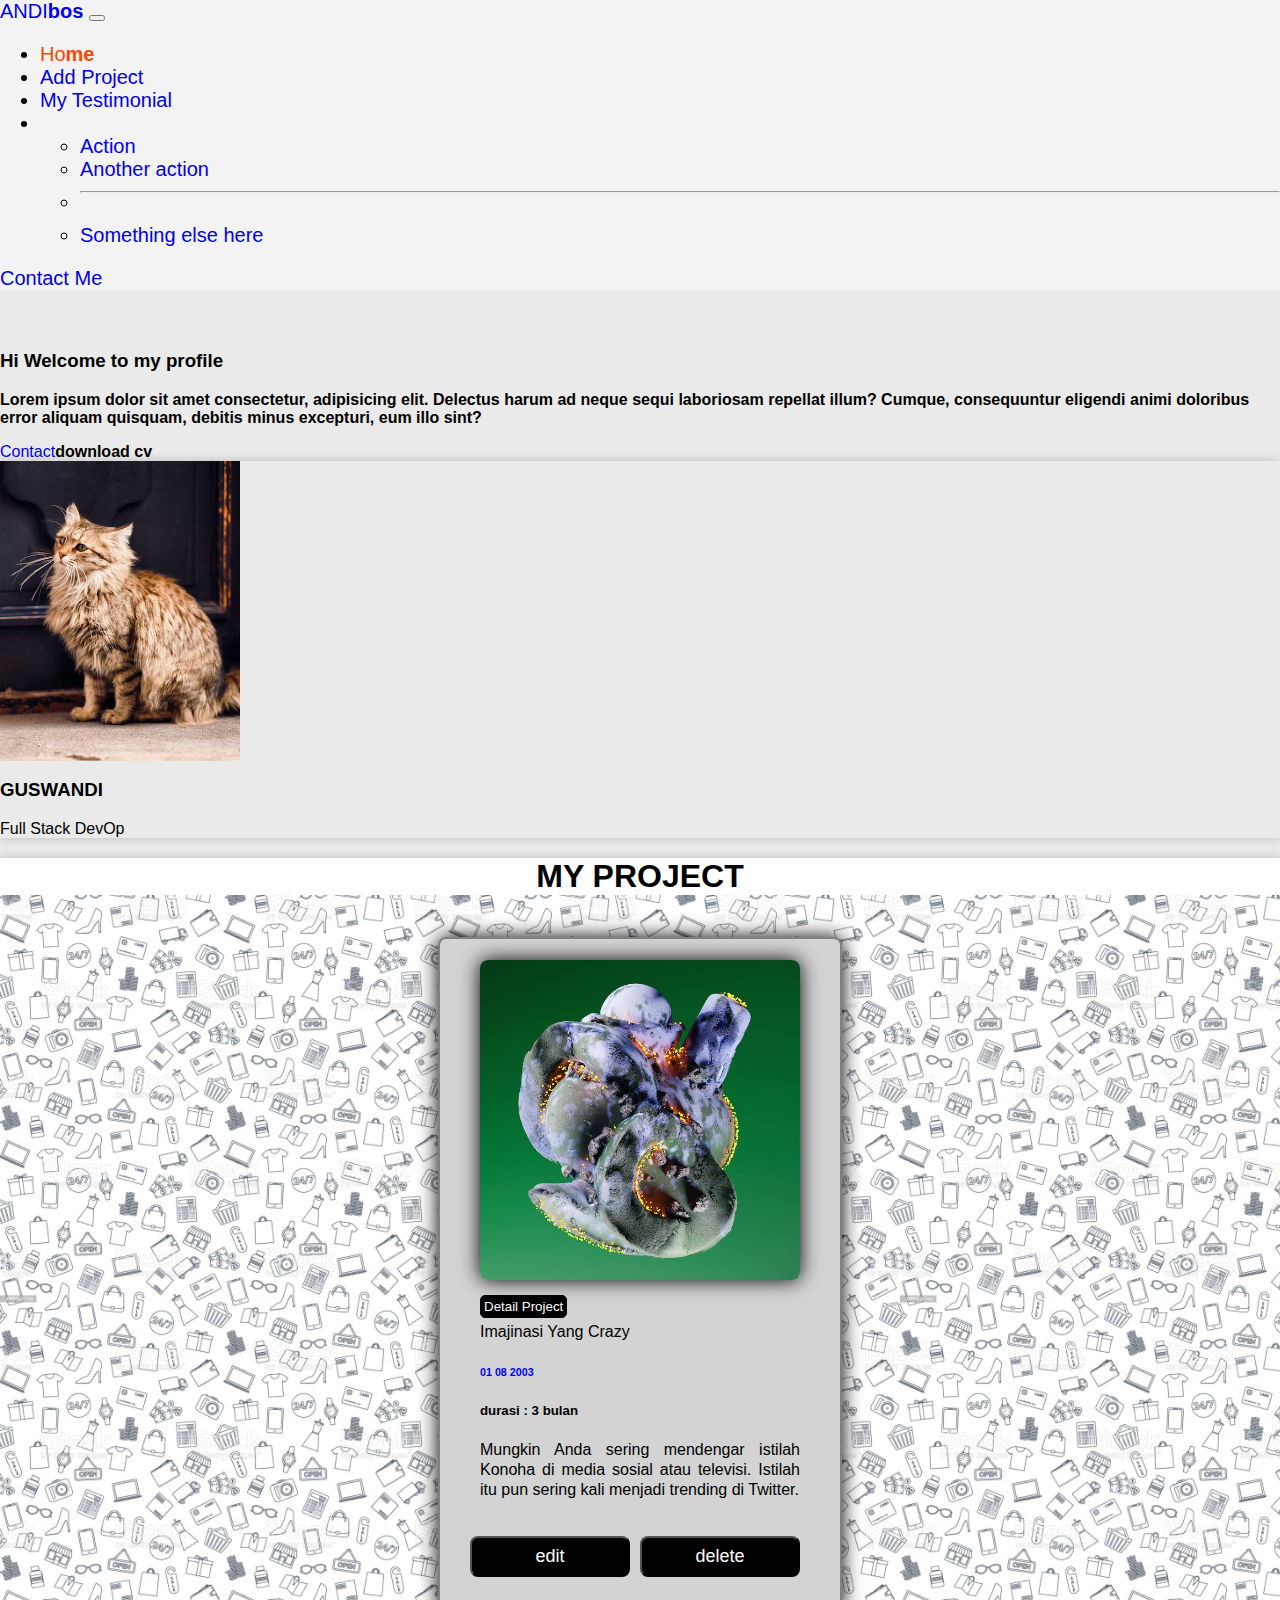
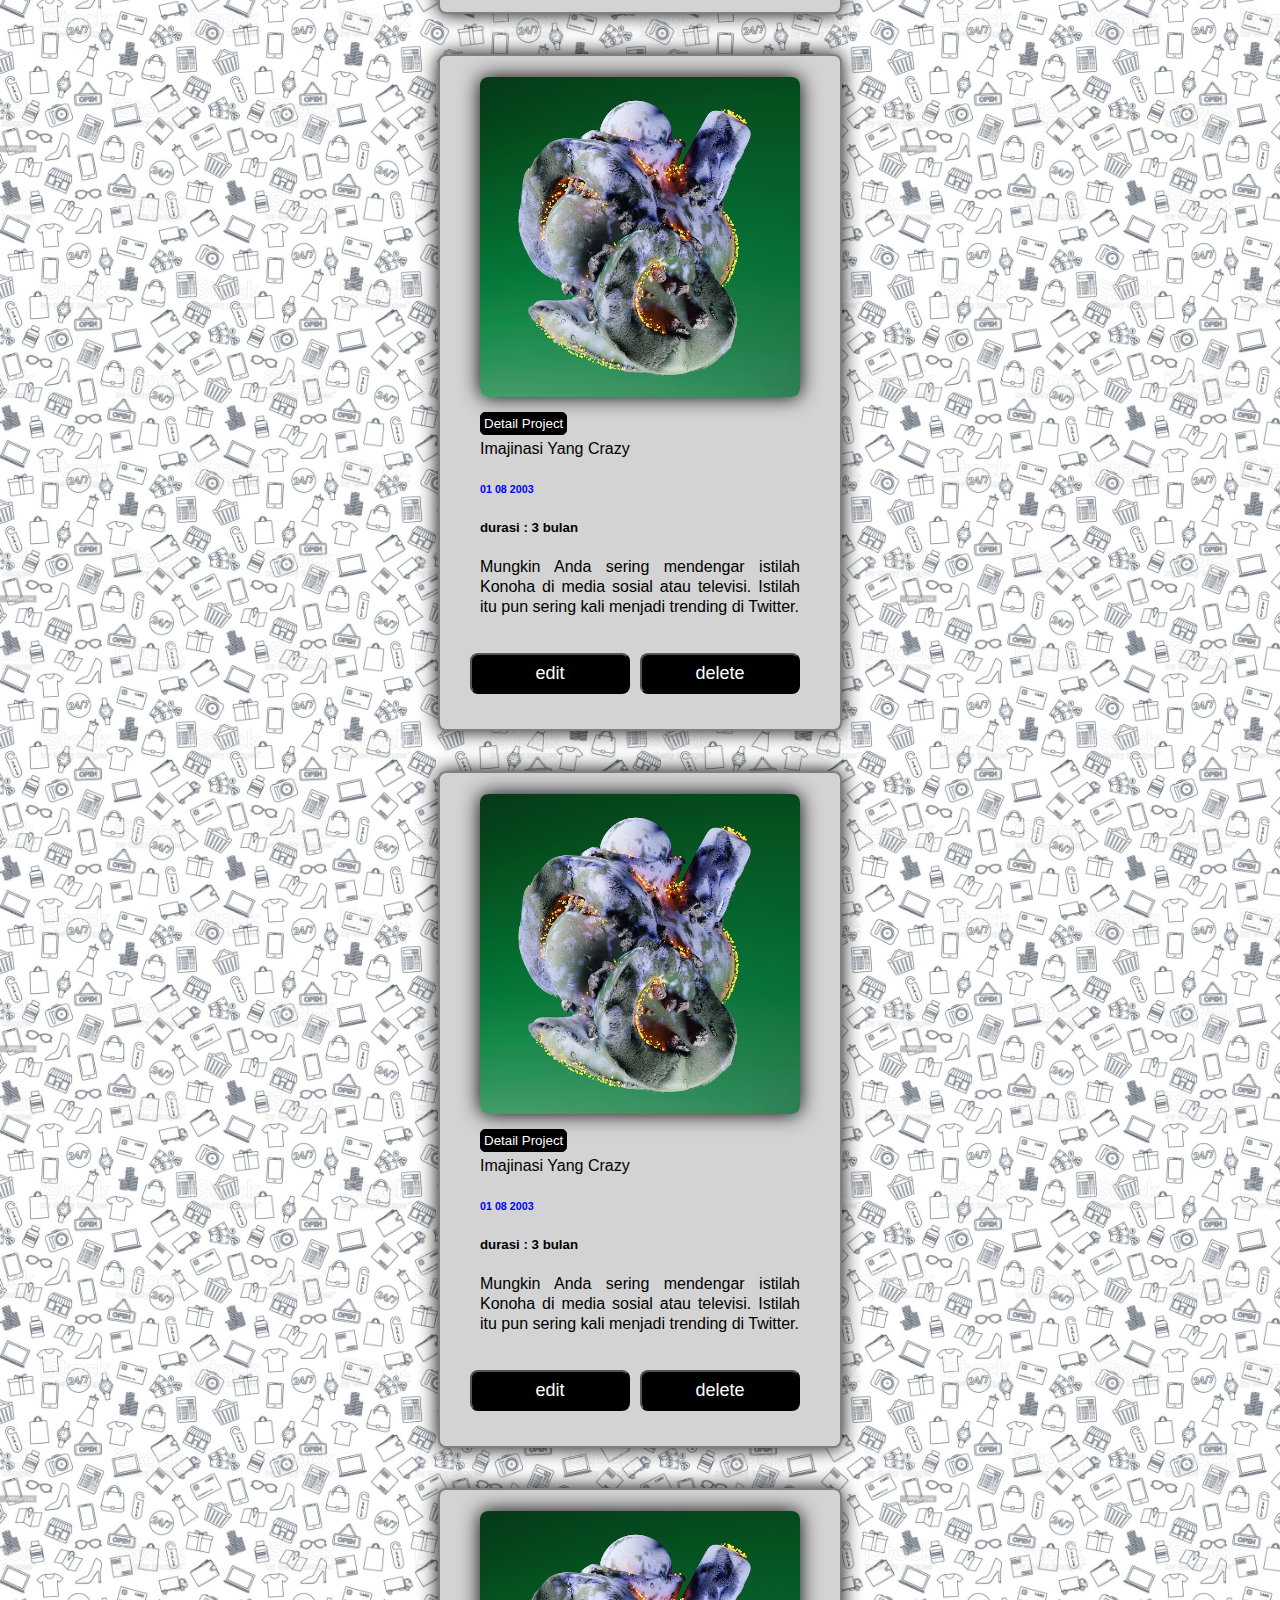
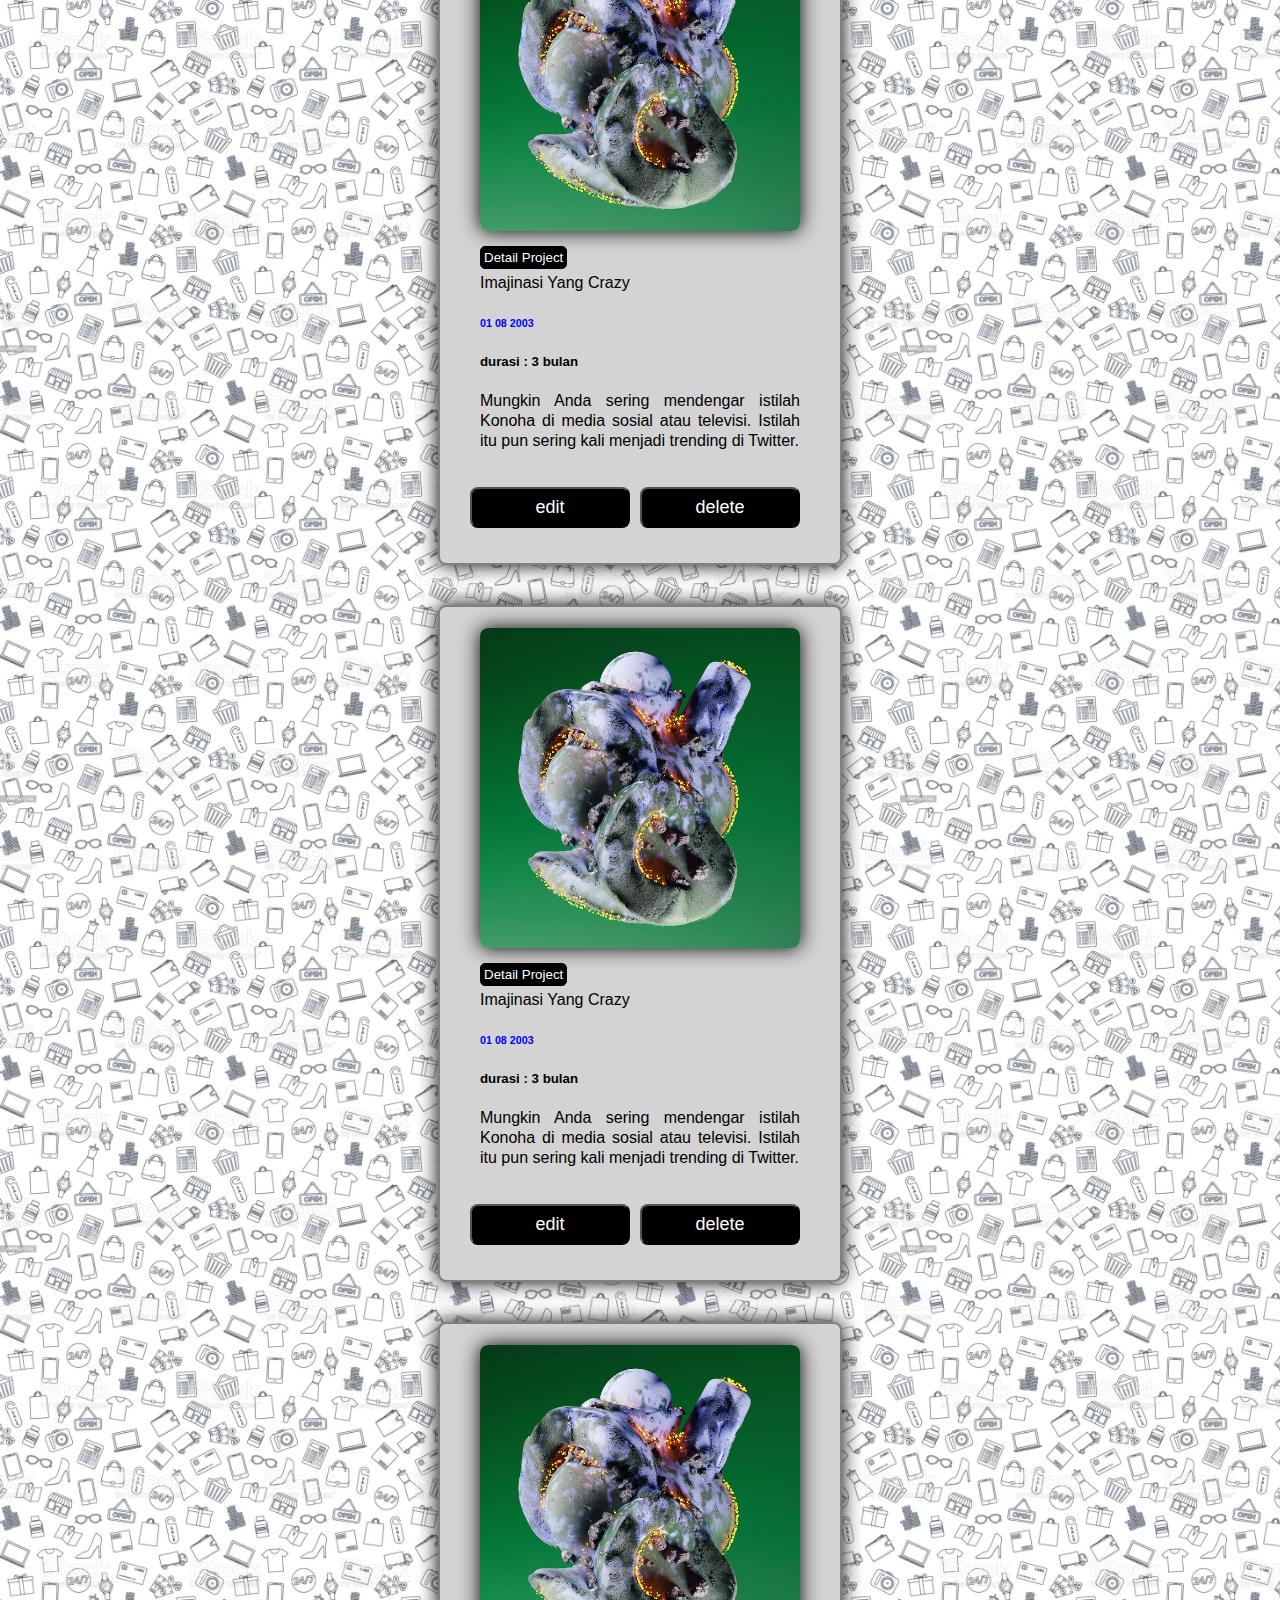
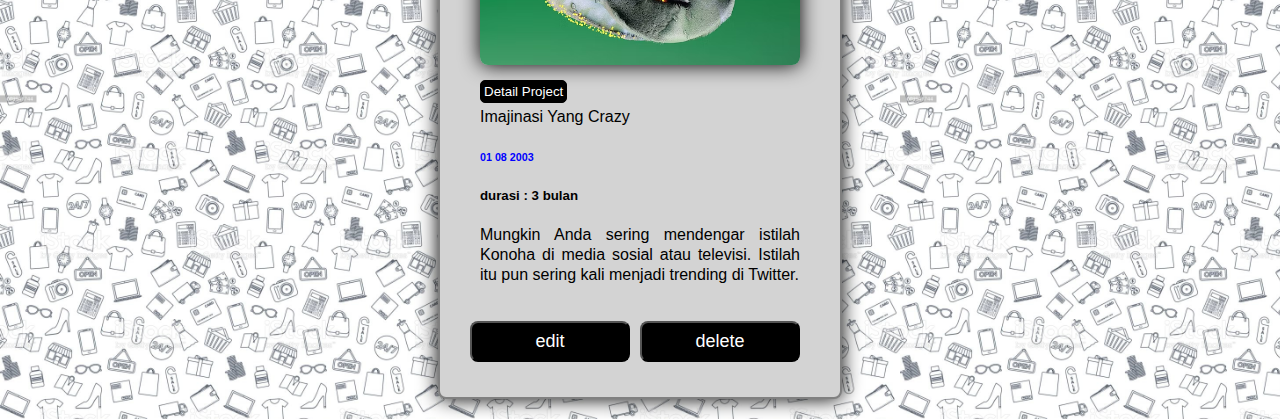
<file: index.html>
<html>
<meta name="viewport" content="width=device-width, initial-scale=1.0" />

<head>
    <title>Personal Web</title>
    <link rel="stylesheet" href="css/style.css" />
    <link rel="stylesheet" href="https://cdnjs.cloudflare.com/ajax/libs/font-awesome/6.4.0/css/all.min.css"
        integrity="sha512-iecdLmaskl7CVkqkXNQ/ZH/XLlvWZOJyj7Yy7tcenmpD1ypASozpmT/E0iPtmFIB46ZmdtAc9eNBvH0H/ZpiBw=="
        crossorigin="anonymous" referrerpolicy="no-referrer" />
    <link href="https://cdn.jsdelivr.net/npm/bootstrap@5.3.0/dist/css/bootstrap.min.css" rel="stylesheet"
        integrity="sha384-9ndCyUaIbzAi2FUVXJi0CjmCapSmO7SnpJef0486qhLnuZ2cdeRhO02iuK6FUUVM" crossorigin="anonymous" />
    <link rel="stylesheet" href="css/project.css">

</head>

<body>

    <!-- navbar with boostrap awal-->
    <nav class="navbar navbar-expand-lg bg-body-tertiary">
        <div class="container-fluid">
            <a class="navbar-brand text-warning" href="#">ANDI<b class="text-bos">bos</b></a>
            <button class="navbar-toggler " type="button" data-bs-toggle="collapse"
                data-bs-target="#navbarSupportedContent" aria-controls="navbarSupportedContent" aria-expanded="false"
                aria-label="Toggle navigation">
                <span class="navbar-toggler-icon"></span>
            </button>
            <div class="collapse navbar-collapse text-center" id="navbarSupportedContent">
                <ul class="navbar-nav me-auto mb-2 mb-lg-0">
                    <li class="nav-item">
                        <a class="nav-link active" aria-current="page" href="index.html">Ho<b
                                class="text-secondary">me</b></a>
                    </li>
                    <li class="nav-item">
                        <a class="nav-link" href="addproject.html">Add Project</a>
                    </li>
                    <li class="nav-item">
                        <a class="nav-link" href="testimonial.html">My Testimonial</a>
                    </li>
                    <li class="nav-item">
                        <ul class="dropdown-menu">
                            <li><a class="dropdown-item" href="#">Action</a></li>
                            <li><a class="dropdown-item" href="#">Another action</a></li>
                            <li>
                                <hr class="dropdown-divider">
                            </li>
                            <li><a class="dropdown-item" href="#">Something else here</a></li>
                        </ul>
                    </li>

                </ul>
                <div class="d-flex collapse justify-content-center">
                    <a href="contact.html" class="btn btn-secondary ">Contact Me</a>
                </div>


            </div>
        </div>
    </nav>
    <!-- navbar with boostrap akhir-->


    <!-- container with bootstrap awal-->
    <section class="profile container-fluid" id="profile">
        <div class="container">
            <div class="row justify-content-between bg-home">
                <div class="col-md-6 p-5 mt-5 text-black ">
                    <h3 class="fw-bold mb-5 text-white"><b>Hi Welcome to my profile</b></h3>
                    <p class="lh-lg text-white"><b> Lorem ipsum dolor sit amet consectetur, adipisicing elit. Delectus
                            harum ad neque sequi
                            laboriosam repellat illum? Cumque, consequuntur eligendi animi doloribus error aliquam
                            quisquam,
                            debitis minus excepturi, eum illo sint?</b>

                    </p>
                    <a href="contact.html" class="btn btn-primary mx-2">Contact</a><b class="text-white mx-5">download
                        cv</b>
                    <a href="#" class="mx-0"><i class="fa-solid fa-arrow-down"></i></a>
                    <div class="icon mt-5 fs-4 mx-2">
                        <a href="https://www.linkedin.com/in/mohammad-fatkhuroji/"><i
                                class="fa-brands fa-linkedin"></i></a>
                        <a href="https://www.instagram.com/oji.id/?hl=id"><i class="fa-brands fa-instagram"></i></a>
                        <a href="https://www.facebook.com/ojilorotelu"><i class="fa-brands fa-facebook"></i></a>
                        <a href="https://twitter.com/eh_oji"><i class="fa-brands fa-twitter"></i></a>
                    </div>
                </div>
                <div class="col-md-5 p-5">
                    <div class="card mx-2 p-2">
                        <img src="assets/images/home.jpg" class="card-img-top rounded" alt="..." />
                        <div class="card-body text-center">
                            <h3>GUSWANDI</h3>
                           <p>Full Stack DevOp</p>

                        </div>
                    </div>
                </div>

    </section>
   <!-- container with bootstrap awal-->

    <!-- list-project -->
    <div class="card mt-5 d-flex list-project warna-project">
        <h1
            style="display: flex;justify-content: center ;margin-top: 20px;color: black;font-weight: bold; background-color: white;">
            MY PROJECT
        </h1>
        <section id="project" class="d-flex mt-5 row ">

            <div id="mockup" class="project-list1 col ">
                <div class="project-list2" id="project-list2" style="background-color: transparent;">
                    <div class="project-items1" id="project-items1">
                        <div class="project-items-container">
                            <div class="project-items-image">
                                <img src="assets/images/card1.jpg" alt="project-list1" />
                                <a href="project-detail.html" target="_blank">
                                    <button>Detail Project</button>
                                </a>


                            </div>
                            <div class="project-items-judul">
                                <h>Imajinasi Yang Crazy</h>
                                <h6 class="project-items-post">01 08 2003</h6>
                                <h5 class="project-items-duration" id="project-items-duration">durasi : 3 bulan</h5>
                            </div>
                            <div class="project-list-paraf">
                                <p>Mungkin Anda sering mendengar istilah Konoha di media sosial atau televisi. Istilah
                                    itu pun sering kali menjadi trending di Twitter. </p>
                            </div>
                            <div class="project-list-icon" id="project-list-icon">
                                <i class="fa-brands fa-node-js"></i>
                                <i class="fa-brands fa-android"></i>
                                <i class="fa-brands fa-java"></i>
                                <i class="fa-brands fa-react"></i>
                            </div>

                            <div class="button-project" id="button-project">
                                <button class="button-project-edit">
                                    <a href="#">edit</a>
                                </button>
                                <button class="button-project-delete">
                                    <a href="#">delete</a>
                                </button>
                            </div>
                        </div>
                    </div>
                </div>
            </div>
            <div id="mockup" class="project-list1 col">
                <div class="project-list2" id="project-list2" style="background-color: transparent;">
                    <div class="project-items1" id="project-items1">
                        <div class="project-items-container">
                            <div class="project-items-image">
                                <img src="assets/images/card1.jpg" alt="project-list1" />
                                <a href="project-detail.html" target="_blank">
                                    <button>Detail Project</button>
                                </a>


                            </div>
                            <div class="project-items-judul">
                                <h>Imajinasi Yang Crazy</h>
                                <h6 class="project-items-post">01 08 2003</h6>
                                <h5 class="project-items-duration" id="project-items-duration">durasi : 3 bulan</h5>
                            </div>
                            <div class="project-list-paraf">
                                <p>Mungkin Anda sering mendengar istilah Konoha di media sosial atau televisi. Istilah
                                    itu pun sering kali menjadi trending di Twitter. </p>
                            </div>
                            <div class="project-list-icon" id="project-list-icon">
                                <i class="fa-brands fa-node-js"></i>
                                <i class="fa-brands fa-android"></i>
                                <i class="fa-brands fa-java"></i>
                                <i class="fa-brands fa-react"></i>
                            </div>

                            <div class="button-project" id="button-project">
                                <button class="button-project-edit">
                                    <a href="#">edit</a>
                                </button>
                                <button class="button-project-delete">
                                    <a href="#">delete</a>
                                </button>
                            </div>
                        </div>
                    </div>
                </div>
            </div>
            <div id="mockup" class="project-list1 col">
                <div class="project-list2" id="project-list2" style="background-color: transparent;">
                    <div class="project-items1" id="project-items1">
                        <div class="project-items-container">
                            <div class="project-items-image">
                                <img src="assets/images/card1.jpg" alt="project-list1" />
                                <a href="project-detail.html" target="_blank">
                                    <button>Detail Project</button>
                                </a>


                            </div>
                            <div class="project-items-judul">
                                <h>Imajinasi Yang Crazy</h>
                                <h6 class="project-items-post">01 08 2003</h6>
                                <h5 class="project-items-duration" id="project-items-duration">durasi : 3 bulan</h5>
                            </div>
                            <div class="project-list-paraf">
                                <p>Mungkin Anda sering mendengar istilah Konoha di media sosial atau televisi. Istilah
                                    itu pun sering kali menjadi trending di Twitter. </p>
                            </div>
                            <div class="project-list-icon" id="project-list-icon">
                                <i class="fa-brands fa-node-js"></i>
                                <i class="fa-brands fa-android"></i>
                                <i class="fa-brands fa-java"></i>
                                <i class="fa-brands fa-react"></i>
                            </div>

                            <div class="button-project" id="button-project">
                                <button class="button-project-edit">
                                    <a href="#">edit</a>
                                </button>
                                <button class="button-project-delete">
                                    <a href="#">delete</a>
                                </button>
                            </div>
                        </div>
                    </div>
                </div>
            </div>
            <div id="mockup" class="project-list1 col">
                <div class="project-list2" id="project-list2" style="background-color: transparent;">
                    <div class="project-items1" id="project-items1">
                        <div class="project-items-container">
                            <div class="project-items-image">
                                <img src="assets/images/card1.jpg" alt="project-list1" />
                                <a href="project-detail.html" target="_blank">
                                    <button>Detail Project</button>
                                </a>


                            </div>
                            <div class="project-items-judul">
                                <h>Imajinasi Yang Crazy</h>
                                <h6 class="project-items-post">01 08 2003</h6>
                                <h5 class="project-items-duration" id="project-items-duration">durasi : 3 bulan</h5>
                            </div>
                            <div class="project-list-paraf">
                                <p>Mungkin Anda sering mendengar istilah Konoha di media sosial atau televisi. Istilah
                                    itu pun sering kali menjadi trending di Twitter. </p>
                            </div>
                            <div class="project-list-icon" id="project-list-icon">
                                <i class="fa-brands fa-node-js"></i>
                                <i class="fa-brands fa-android"></i>
                                <i class="fa-brands fa-java"></i>
                                <i class="fa-brands fa-react"></i>
                            </div>

                            <div class="button-project" id="button-project">
                                <button class="button-project-edit">
                                    <a href="#">edit</a>
                                </button>
                                <button class="button-project-delete">
                                    <a href="#">delete</a>
                                </button>
                            </div>
                        </div>
                    </div>
                </div>
            </div>
            <div id="mockup" class="project-list1 col">
                <div class="project-list2" id="project-list2" style="background-color: transparent;">
                    <div class="project-items1" id="project-items1">
                        <div class="project-items-container">
                            <div class="project-items-image">
                                <img src="assets/images/card1.jpg" alt="project-list1" />
                                <a href="project-detail.html" target="_blank">
                                    <button>Detail Project</button>
                                </a>


                            </div>
                            <div class="project-items-judul">
                                <h>Imajinasi Yang Crazy</h>
                                <h6 class="project-items-post">01 08 2003</h6>
                                <h5 class="project-items-duration" id="project-items-duration">durasi : 3 bulan</h5>
                            </div>
                            <div class="project-list-paraf">
                                <p>Mungkin Anda sering mendengar istilah Konoha di media sosial atau televisi. Istilah
                                    itu pun sering kali menjadi trending di Twitter. </p>
                            </div>
                            <div class="project-list-icon" id="project-list-icon">
                                <i class="fa-brands fa-node-js"></i>
                                <i class="fa-brands fa-android"></i>
                                <i class="fa-brands fa-java"></i>
                                <i class="fa-brands fa-react"></i>
                            </div>

                            <div class="button-project" id="button-project">
                                <button class="button-project-edit">
                                    <a href="#">edit</a>
                                </button>
                                <button class="button-project-delete">
                                    <a href="#">delete</a>
                                </button>
                            </div>
                        </div>
                    </div>
                </div>
            </div>
            <div id="mockup" class="project-list1 col">
                <div class="project-list2" id="project-list2" style="background-color: transparent;">
                    <div class="project-items1" id="project-items1">
                        <div class="project-items-container">
                            <div class="project-items-image">
                                <img src="assets/images/card1.jpg" alt="project-list1" />
                                <a href="project-detail.html" target="_blank">
                                    <button>Detail Project</button>
                                </a>


                            </div>
                            <div class="project-items-judul">
                                <h>Imajinasi Yang Crazy</h>
                                <h6 class="project-items-post">01 08 2003</h6>
                                <h5 class="project-items-duration" id="project-items-duration">durasi : 3 bulan</h5>
                            </div>
                            <div class="project-list-paraf">
                                <p>Mungkin Anda sering mendengar istilah Konoha di media sosial atau televisi. Istilah
                                    itu pun sering kali menjadi trending di Twitter. </p>
                            </div>
                            <div class="project-list-icon" id="project-list-icon">
                                <i class="fa-brands fa-node-js"></i>
                                <i class="fa-brands fa-android"></i>
                                <i class="fa-brands fa-java"></i>
                                <i class="fa-brands fa-react"></i>
                            </div>

                            <div class="button-project" id="button-project">
                                <button class="button-project-edit">
                                    <a href="#">edit</a>
                                </button>
                                <button class="button-project-delete">
                                    <a href="#">delete</a>
                                </button>
                            </div>
                        </div>
                    </div>
                </div>
            </div>


        </section>
    </div>

    <script src="js/index.js"></script>
    <script src="https://cdn.jsdelivr.net/npm/bootstrap@5.3.0/dist/js/bootstrap.bundle.min.js"
        integrity="sha384-geWF76RCwLtnZ8qwWowPQNguL3RmwHVBC9FhGdlKrxdiJJigb/j/68SIy3Te4Bkz"
        crossorigin="anonymous"></script>
    <script src="js/project.js"></script>
</body>

</html>
</file>
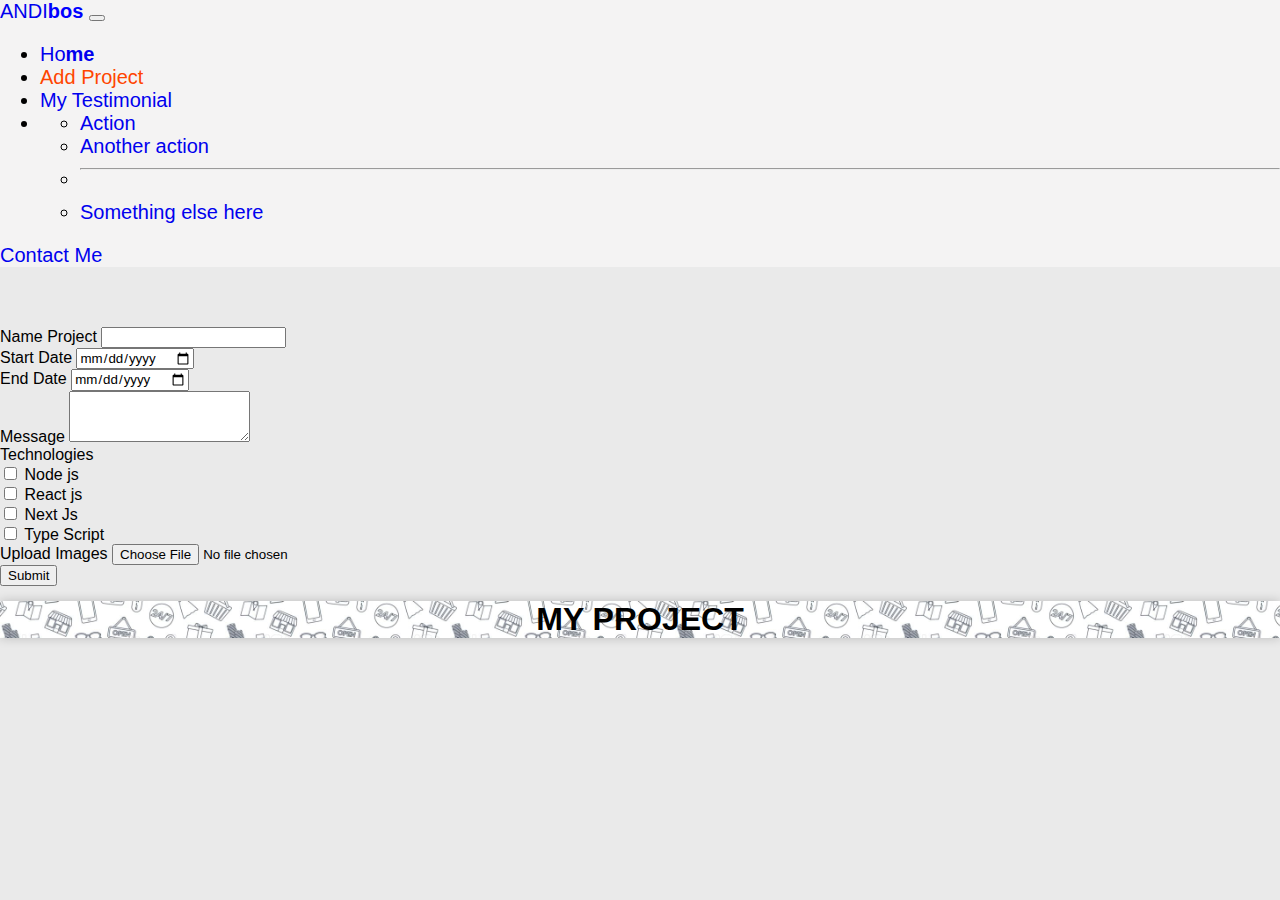
<file: addproject.html>
<!DOCTYPE html>
<html lang="en">

<head>
    <meta charset="UTF-8">
    <meta name="viewport" content="width=device-width, initial-scale=1.0">
    <title>Project</title>
    <link rel="stylesheet" href="https://cdnjs.cloudflare.com/ajax/libs/font-awesome/6.4.0/css/all.min.css"
        integrity="sha512-iecdLmaskl7CVkqkXNQ/ZH/XLlvWZOJyj7Yy7tcenmpD1ypASozpmT/E0iPtmFIB46ZmdtAc9eNBvH0H/ZpiBw=="
        crossorigin="anonymous" referrerpolicy="no-referrer" />
    <link href="https://cdn.jsdelivr.net/npm/bootstrap@5.3.0/dist/css/bootstrap.min.css" rel="stylesheet"
        integrity="sha384-9ndCyUaIbzAi2FUVXJi0CjmCapSmO7SnpJef0486qhLnuZ2cdeRhO02iuK6FUUVM" crossorigin="anonymous" />
    <link rel="stylesheet" href="css/style.css">
    <link rel="stylesheet" href="css/project.css">
</head>

<body>
    <!-- navbar with boostrap awal-->
    <nav class="navbar navbar-expand-lg bg-body-tertiary">
        <div class="container-fluid">
            <a class="navbar-brand text-warning" href="#">ANDI<b class="text-bos">bos</b></a>
            <button class="navbar-toggler " type="button" data-bs-toggle="collapse"
                data-bs-target="#navbarSupportedContent" aria-controls="navbarSupportedContent" aria-expanded="false"
                aria-label="Toggle navigation">
                <span class="navbar-toggler-icon"></span>
            </button>
            <div class="collapse navbar-collapse text-center" id="navbarSupportedContent">
                <ul class="navbar-nav me-auto mb-2 mb-lg-0">
                    <li class="nav-item">
                        <a class="nav-link " aria-current="page" href="index.html">Ho<b
                                class="text-secondary">me</b></a>
                    </li>
                    <li class="nav-item">
                        <a class="nav-link active" href="addproject.html">Add Project</a>
                    </li>
                    <li class="nav-item">
                        <a class="nav-link" href="testimonial.html">My Testimonial</a>
                    </li>
                    <li class="nav-item">
                        <ul class="dropdown-menu">
                            <li><a class="dropdown-item" href="#">Action</a></li>
                            <li><a class="dropdown-item" href="#">Another action</a></li>
                            <li>
                                <hr class="dropdown-divider">
                            </li>
                            <li><a class="dropdown-item" href="#">Something else here</a></li>
                        </ul>
                    </li>

                </ul>
                <div class="d-flex collapse justify-content-center">
                    <a href="contact.html" class="btn btn-secondary ">Contact Me</a>
                </div>


            </div>
        </div>
    </nav>
    <!-- navbar with boostrap akhir-->

    <!-- awal-form-project-with-bootstrap -->
    <div class="container ">
        <div class=" row">
            <div class=" row my-5 mx-2  p-3 d-flex justify-content-center">
                <form onsubmit="addProject(event)" class="mb-4 form-project">
                    <div class="mb-5">
                        <label for="input-project-title" class="form-label">Name Project</label>
                        <input type="text" class="form-control" id="input-project-title" aria-describedby="emailHelp">
                    </div>
                    <div>
                        <div class="row">
                            <div class="col">
                                <div class="mb-5">
                                    <label for="input-startdate" class="form-label">Start Date</label>
                                    <input type="date" class="form-control" id="input-startdate">
                                </div>
                            </div>
                            <div class="col">
                                <div class="mb-5">
                                    <label for="input-enddate" class="form-label">End Date</label>
                                    <input type="date" class="form-control" id="input-enddate">
                                </div>
                            </div>
                        </div>
                    </div>
                    <div class="mb-5">
                        <label for="deskripsi" class="form-label">Message</label>
                        <textarea class="form-control" id="input-description" rows="3"></textarea>
                    </div>
                    <div class="mb-5">
                        <div class="row">
                            <label class="judul-cekbox mb-3" for="cekbox">Technologies</label>
                            <div class="col">
                                
                                <div class="form-check mb-3">
                                    <input class="form-check-input" type="checkbox" value="" id="nodejs">
                                    <label class="form-check-label" for="nodejs">
                                        Node js
                                    </label>
                                </div>
                                <div class="form-check">
                                    <input class="form-check-input" type="checkbox" value="" id="reactjs">
                                    <label class="form-check-label" for="reactjs">
                                        React js
                                    </label>
                                </div>
                            </div>
                            <div class="col">
                                <div class="form-check mb-3">
                                    <input class="form-check-input" type="checkbox" value="" id="nextjs">
                                    <label class="form-check-label" for="nextjs">
                                        Next Js
                                    </label>
                                </div>
                                <div class="form-check">
                                    <input class="form-check-input" type="checkbox" value="" id="typescript">
                                    <label class="form-check-label" for="typescript">
                                        Type Script
                                    </label>
                                </div>
                            </div>
                        </div>
                    </div>
                    <div class="mb-5">
                        <label for="input-project-image" class="form-label">Upload Images</label>
                        <input type="file" class="form-control" id="input-project-image" aria-describedby="emailHelp">
                    </div>
                    <div class="d-flex justify-content-end">
                        <button  type="submit" class="btn btn-secondary">Submit</button>
                    </div>
                   
                </form>
            </div>
    
        </div>
    </div>
   

    <div class="card">
        <section id="project" class="row warna-project">
            <h1 style="display: flex;justify-content: center;margin-top: 15px;">MY PROJECT</h1>
            <div id="mockup" class="project-list1 col">
                <!-- <div class="project-list2" id="project-list2" style="background-color: transparent;">
                      <div class="project-items1" id="project-items1">
                          <div class="project-items-container">
                              <div class="project-items-image">
                                  <img src="assets/images/card1.jpg" alt="project-list1"  />
                                  <a href="project-detail.html" target="_blank">
                                      <button>Detail Project</button>
                                  </a>
                                  
                                  
                              </div>
                              <div class="project-items-judul">
                                  <h>Imajinasi Yang Crazy</h>
                                  <h6 class="project-items-post">01 08 2003</h6>
                                  <h5 class="project-items-duration" id="project-items-duration">durasi : 3 bulan</h5>
                              </div>
                              <div class="project-list-paraf">
                                  <p>Mungkin Anda sering mendengar istilah Konoha di media sosial atau televisi. Istilah itu pun sering kali menjadi trending di Twitter. </p>
                              </div>
                              <div class="project-list-icon" id="project-list-icon">
                                  <i class="fa-brands fa-node-js"></i>
                                  <i class="fa-brands fa-android"></i>
                                  <i class="fa-brands fa-java"></i>
                                  <i class="fa-brands fa-react"></i>
                              </div>
                          
                              <div class="button-project" id="button-project">
                                  <button class="button-project-edit">
                                      <a href="#" >edit</a>
                                  </button>
                                  <button class="button-project-delete">
                                      <a href="#">delete</a>
                                  </button>
                              </div>
                          </div>
                      </div>
                  </div> -->
            </div>
        </section>
    </div>

    </div>
    <script src="https://cdn.jsdelivr.net/npm/bootstrap@5.3.0/dist/js/bootstrap.bundle.min.js"
        integrity="sha384-geWF76RCwLtnZ8qwWowPQNguL3RmwHVBC9FhGdlKrxdiJJigb/j/68SIy3Te4Bkz"
        crossorigin="anonymous"></script>
    <script src="js/project.js"></script>
    <script src="js/index.js"></script>
</body>

</html>
</file>
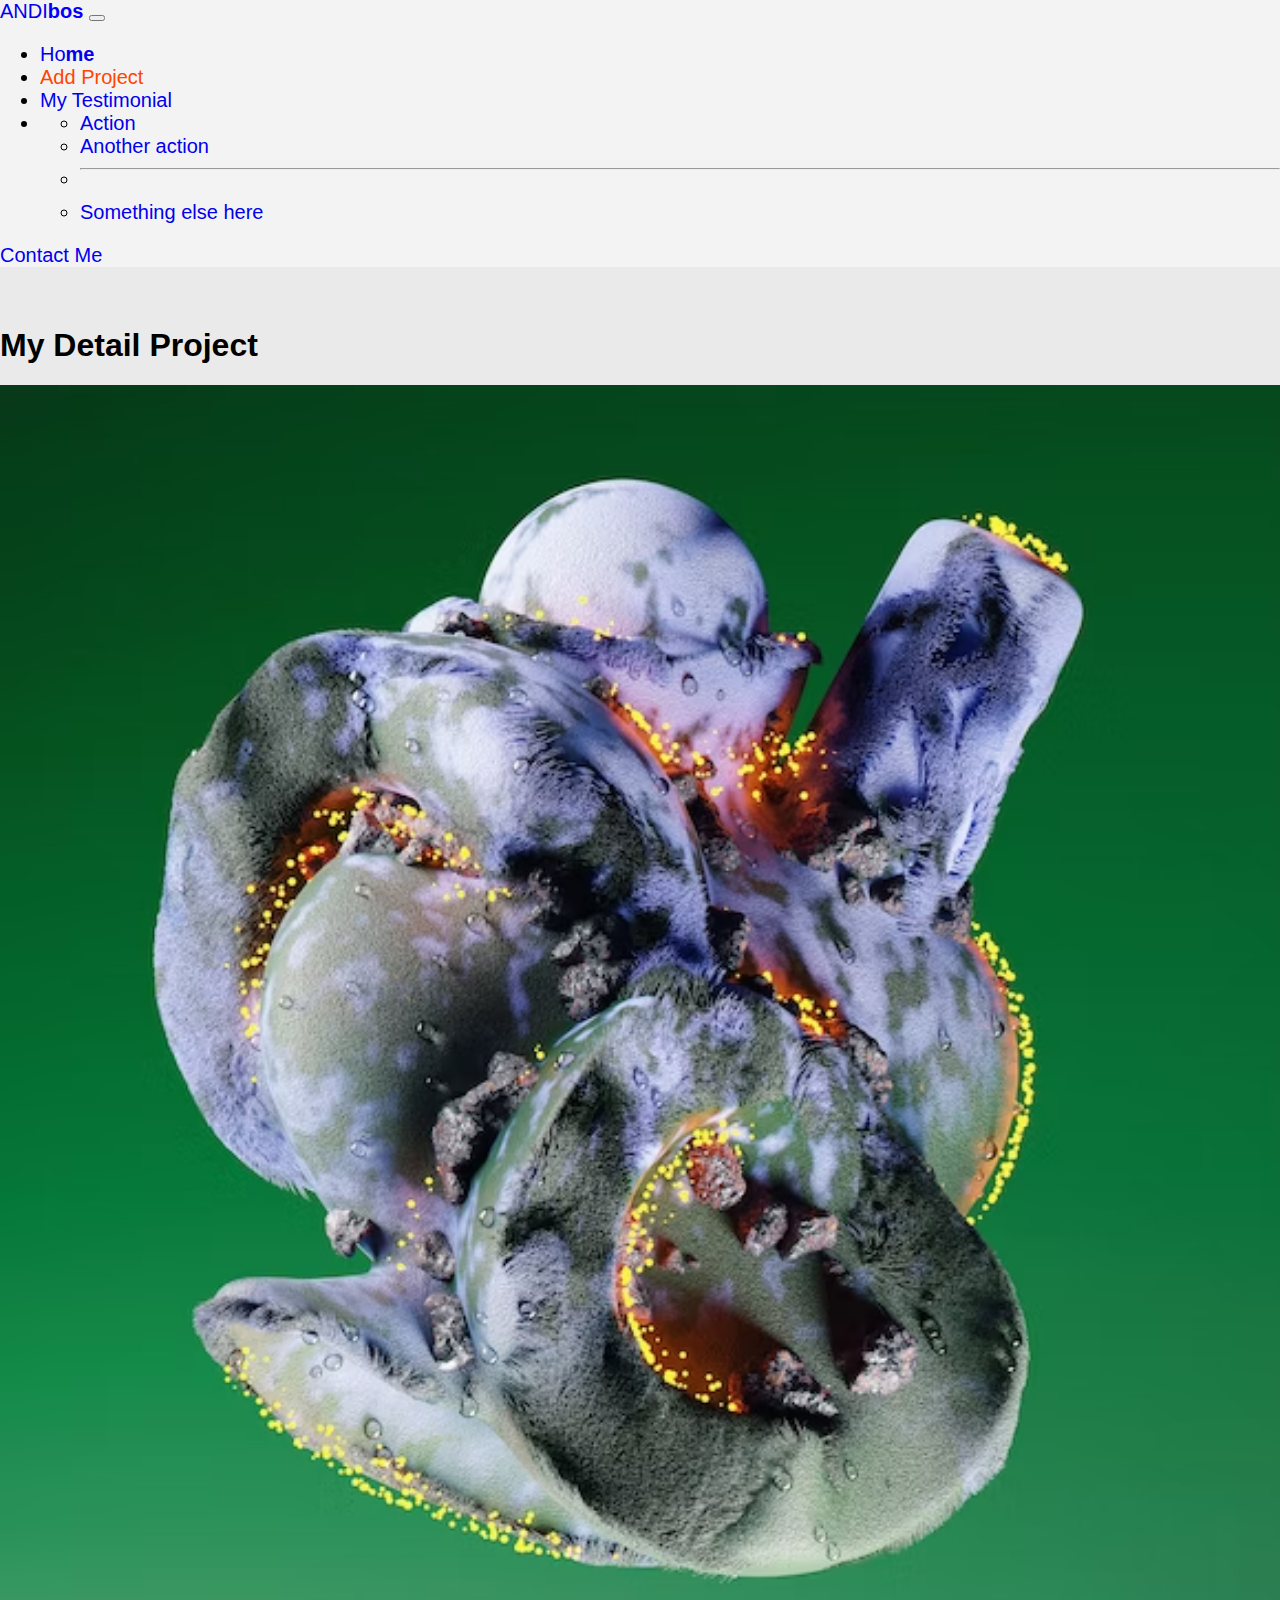
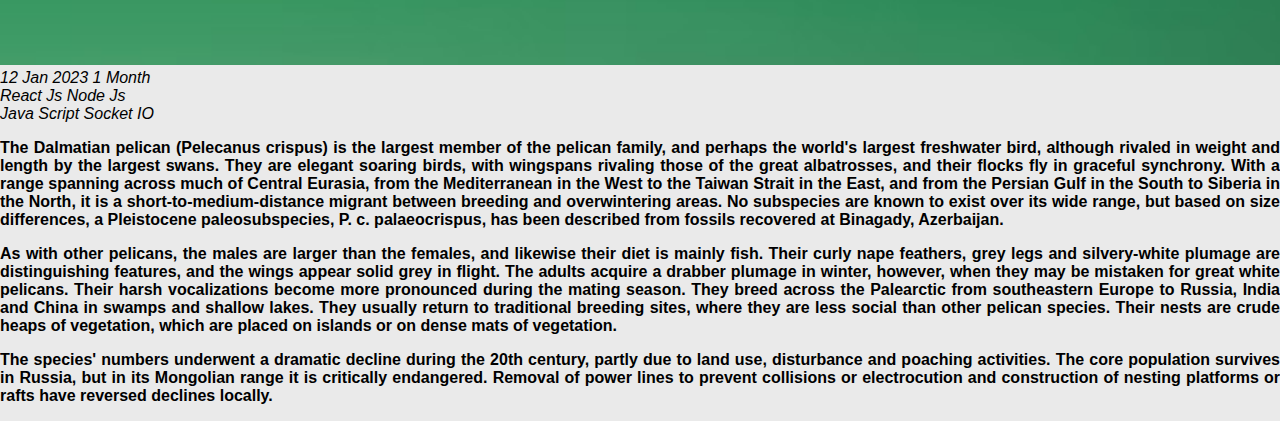
<file: project-detail.html>
<!DOCTYPE html>
<html lang="en">
<head>
    <meta charset="UTF-8">
    <meta name="viewport" content="width=device-width, initial-scale=1.0">
    <title>Detail Project</title>
    <link rel="stylesheet" href="https://cdnjs.cloudflare.com/ajax/libs/font-awesome/6.4.0/css/all.min.css"
        integrity="sha512-iecdLmaskl7CVkqkXNQ/ZH/XLlvWZOJyj7Yy7tcenmpD1ypASozpmT/E0iPtmFIB46ZmdtAc9eNBvH0H/ZpiBw=="
        crossorigin="anonymous" referrerpolicy="no-referrer" />
    <link href="https://cdn.jsdelivr.net/npm/bootstrap@5.3.0/dist/css/bootstrap.min.css" rel="stylesheet"
        integrity="sha384-9ndCyUaIbzAi2FUVXJi0CjmCapSmO7SnpJef0486qhLnuZ2cdeRhO02iuK6FUUVM" crossorigin="anonymous" />
    <link rel="stylesheet" href="css/style.css">
    <link rel="stylesheet" href="css/project.css">
    <link rel="stylesheet" href="css/projectdetail.css">
</head>
<body>

    
     <!-- navbar with boostrap awal-->
     <nav class="navbar navbar-expand-lg bg-body-tertiary">
        <div class="container-fluid">
            <a class="navbar-brand text-warning" href="#">ANDI<b class="text-bos">bos</b></a>
            <button class="navbar-toggler " type="button" data-bs-toggle="collapse"
                data-bs-target="#navbarSupportedContent" aria-controls="navbarSupportedContent" aria-expanded="false"
                aria-label="Toggle navigation">
                <span class="navbar-toggler-icon"></span>
            </button>
            <div class="collapse navbar-collapse text-center" id="navbarSupportedContent">
                <ul class="navbar-nav me-auto mb-2 mb-lg-0">
                    <li class="nav-item">
                        <a class="nav-link " aria-current="page" href="index.html">Ho<b
                                class="text-secondary">me</b></a>
                    </li>
                    <li class="nav-item">
                        <a class="nav-link active" href="addproject.html">Add Project</a>
                    </li>
                    <li class="nav-item">
                        <a class="nav-link" href="testimonial.html">My Testimonial</a>
                    </li>
                    <li class="nav-item">
                        <ul class="dropdown-menu">
                            <li><a class="dropdown-item" href="#">Action</a></li>
                            <li><a class="dropdown-item" href="#">Another action</a></li>
                            <li>
                                <hr class="dropdown-divider">
                            </li>
                            <li><a class="dropdown-item" href="#">Something else here</a></li>
                        </ul>
                    </li>

                </ul>
                <div class="d-flex collapse justify-content-center">
                    <a href="contact.html" class="btn btn-secondary ">Contact Me</a>
                </div>


            </div>
        </div>
    </nav>
    <!-- navbar with boostrap akhir-->

    <!-- awal detail project -->
    <div class="container-fluid">
        <div class="container">
            <div class="row">
                <div class="col-12 text-center mb-5">
                    <h1><b>My Detail Project</b></h1>
                </div>
            </div>

            <div class="row">
                <div class="col-lg-5">
                    <img src="assets/images/card1.jpg" class="img-fluid"  alt="">
                </div>
                <div class="col-lg-3 text-center offset-2 mt-5">
                    <div class="project-detail-container-items-icon mt-5">
                        <div class="duration mb-5 text-start">
                            <i class="fa-solid fa-calendar-days mb-3">12 Jan 2023</i>
                            <i class="fa-regular fa-clock">1 Month</i>
                        </div>
                        <div class="iconik text-start">
                            <div class="mb-5">
                                <i class="fa-brands fa-react">React Js</i>
                            
                                <i class="fa-brands fa-node-js">Node Js</i>
                            </div>
                            <div">
                                <i class="fa-brands fa-js">Java Script</i>
                            
                                <i class="fa-brands fa-ioxhost">Socket IO</i>
                            </div>
                            
                            
                            
                            
                        </div>
                    </div>
                </div>
            </div>
            <div class="mt-5 mb-5   text-start paraf-detail-project">
                <p class="mx-5 ">
                    <b>
                        The Dalmatian pelican (Pelecanus crispus) is the largest member of the pelican family, and perhaps the world's largest freshwater bird, although rivaled in weight and length by the largest swans. They are elegant soaring birds, with wingspans rivaling those of the great albatrosses, and their flocks fly in graceful synchrony. With a range spanning across much of Central Eurasia, from the Mediterranean in the West to the Taiwan Strait in the East, and from the Persian Gulf in the South to Siberia in the North, it is a short-to-medium-distance migrant between breeding and overwintering areas. No subspecies are known to exist over its wide range, but based on size differences, a Pleistocene paleosubspecies, P. c. palaeocrispus, has been described from fossils recovered at Binagady, Azerbaijan.
                    </b>
                    
                </p>
                <p class="mx-5">
                    <b>
                        As with other pelicans, the males are larger than the females, and likewise their diet is mainly fish. Their curly nape feathers, grey legs and silvery-white plumage are distinguishing features, and the wings appear solid grey in flight. The adults acquire a drabber plumage in winter, however, when they may be mistaken for great white pelicans. Their harsh vocalizations become more pronounced during the mating season. They breed across the Palearctic from southeastern Europe to Russia, India and China in swamps and shallow lakes. They usually return to traditional breeding sites, where they are less social than other pelican species. Their nests are crude heaps of vegetation, which are placed on islands or on dense mats of vegetation.
                    </b>
                    
                </p>
                <p class="mx-5">
                    <b>
                        The species' numbers underwent a dramatic decline during the 20th century, partly due to land use, disturbance and poaching activities. The core population survives in Russia, but in its Mongolian range it is critically endangered. Removal of power lines to prevent collisions or electrocution and construction of nesting platforms or rafts have reversed declines locally.
                    </b>
                    
                </p>
            </div>
        </div>
    </div>

    <!-- akhir detail project -->


    <script src="https://cdn.jsdelivr.net/npm/bootstrap@5.3.0/dist/js/bootstrap.bundle.min.js"
    integrity="sha384-geWF76RCwLtnZ8qwWowPQNguL3RmwHVBC9FhGdlKrxdiJJigb/j/68SIy3Te4Bkz"
    crossorigin="anonymous"></script>
    <script src="js/project.js"></script>
    <script src="js/index.js"></script>
    
</body>
</html>
</file>
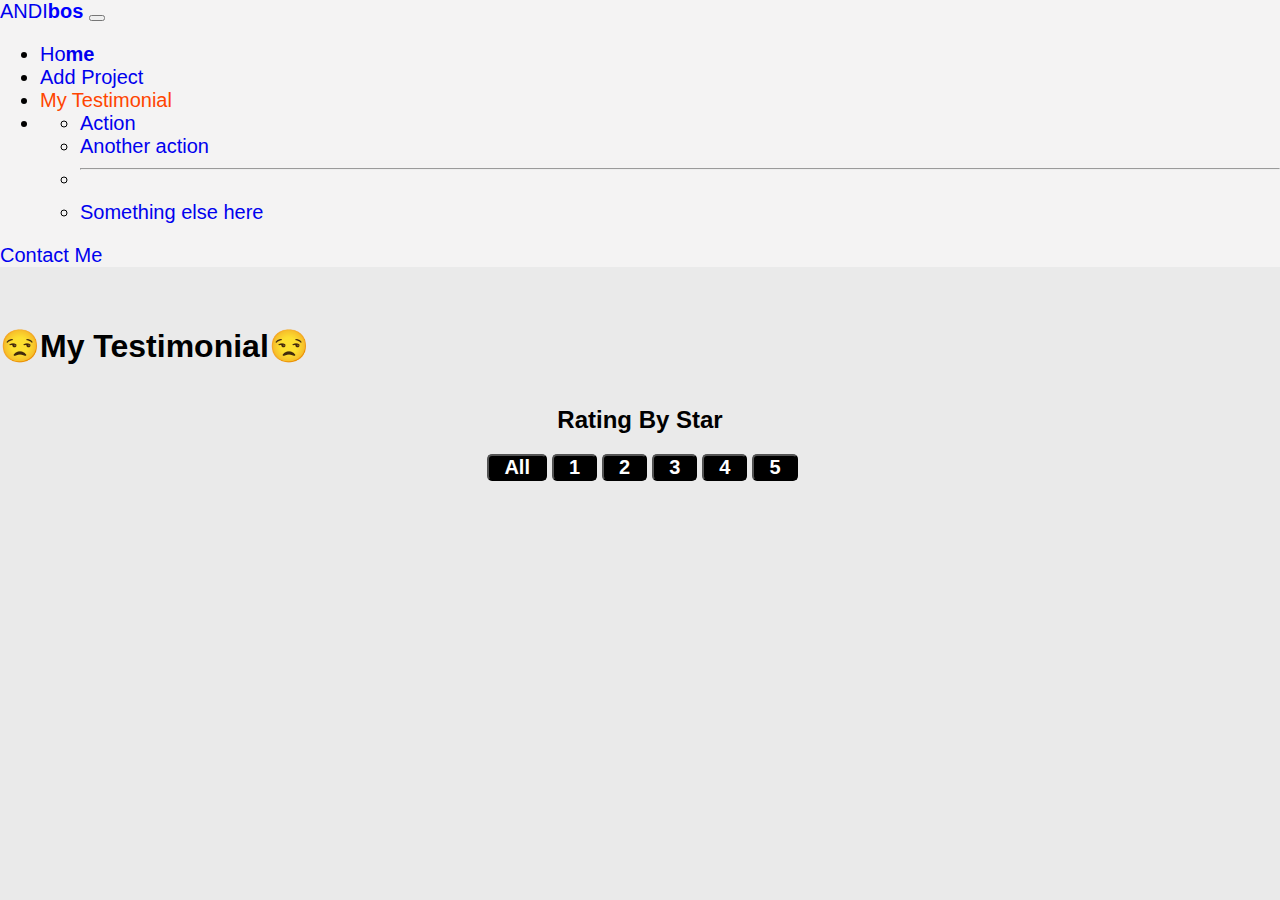
<file: testimonial.html>
<!DOCTYPE html>
<html lang="en">

<head>
    <meta charset="UTF-8">
    <meta name="viewport" content="width=device-width, initial-scale=1.0">
    <title>Testimonial</title>
    <link rel="stylesheet" href="https://cdnjs.cloudflare.com/ajax/libs/font-awesome/6.4.0/css/all.min.css"
        integrity="sha512-iecdLmaskl7CVkqkXNQ/ZH/XLlvWZOJyj7Yy7tcenmpD1ypASozpmT/E0iPtmFIB46ZmdtAc9eNBvH0H/ZpiBw=="
        crossorigin="anonymous" referrerpolicy="no-referrer" />
    <link rel="stylesheet" href="css/style.css" />
    <link rel="stylesheet" href="css/testimonial.css" />
    <link rel="stylesheet" href="https://cdnjs.cloudflare.com/ajax/libs/font-awesome/6.4.0/css/all.min.css"
        integrity="sha512-iecdLmaskl7CVkqkXNQ/ZH/XLlvWZOJyj7Yy7tcenmpD1ypASozpmT/E0iPtmFIB46ZmdtAc9eNBvH0H/ZpiBw=="
        crossorigin="anonymous" referrerpolicy="no-referrer" />
    <link href="https://cdn.jsdelivr.net/npm/bootstrap@5.3.0/dist/css/bootstrap.min.css" rel="stylesheet"
        integrity="sha384-9ndCyUaIbzAi2FUVXJi0CjmCapSmO7SnpJef0486qhLnuZ2cdeRhO02iuK6FUUVM" crossorigin="anonymous" />
</head>

<body>
    <!-- navbar with boostrap awal-->
    <nav class="navbar navbar-expand-lg bg-body-tertiary">
        <div class="container-fluid">
            <a class="navbar-brand text-warning" href="#">ANDI<b class="text-bos">bos</b></a>
            <button class="navbar-toggler " type="button" data-bs-toggle="collapse"
                data-bs-target="#navbarSupportedContent" aria-controls="navbarSupportedContent" aria-expanded="false"
                aria-label="Toggle navigation">
                <span class="navbar-toggler-icon"></span>
            </button>
            <div class="collapse navbar-collapse text-center" id="navbarSupportedContent">
                <ul class="navbar-nav me-auto mb-2 mb-lg-0">
                    <li class="nav-item">
                        <a class="nav-link" aria-current="page" href="index.html">Ho<b class="text-secondary">me</b></a>
                    </li>
                    <li class="nav-item">
                        <a class="nav-link" href="addproject.html">Add Project</a>
                    </li>
                    <li class="nav-item">
                        <a class="nav-link active" href="testimonial.html">My Testimonial</a>
                    </li>
                    <li class="nav-item">
                        <ul class="dropdown-menu">
                            <li><a class="dropdown-item" href="#">Action</a></li>
                            <li><a class="dropdown-item" href="#">Another action</a></li>
                            <li>
                                <hr class="dropdown-divider">
                            </li>
                            <li><a class="dropdown-item" href="#">Something else here</a></li>
                        </ul>
                    </li>

                </ul>
                <div class="d-flex collapse justify-content-center">
                    <a href="contact.html" class="btn btn-secondary ">Contact Me</a>
                </div>


            </div>
        </div>
    </nav>
    <!-- navbar with boostrap akhir-->


    <div class="d-flex justify-content-center">
        <h1 class="mb-5">😒My Testimonial😒</h1>
    </div>
    <div class="container-rating d-flex justify-content-center" style="background-color: transparent;">
        <h2>Rating By Star</h2>
        <div class="rating mb-5 ">
            <button class="rating-button" onclick="allTestimonial()">
                All
            </button>
            <button class="rating-button" onclick="filterTestimonial(1)">
                1 <i class="fa-regular fa-star"></i>
            </button>
            <button class="rating-button" onclick="filterTestimonial(2)">
                2 <i class="fa-regular fa-star"></i>
            </button>
            <button class="rating-button" onclick="filterTestimonial(3)">
                3 <i class="fa-regular fa-star"></i>
            </button>
            <button class="rating-button" onclick="filterTestimonial(4)">
                4 <i class="fa-regular fa-star"></i>
            </button>
            <button class="rating-button" onclick="filterTestimonial(5)">
                5 <i class="fa-regular fa-star"></i>
            </button>
        </div>
    </div>
    <section class="testimonials col-sm-12" id="testimonials">
        <!-- <div class="testimonial">
            <img class="profile-testimonial" src="assets/images/card1.jpg"/>
            <p class="quote">Bapakmu yaaaaa yakub</p>
            <p class="author">-GUSWANDI</p>
        </div> -->
    </section>
    <script src="https://cdn.jsdelivr.net/npm/bootstrap@5.3.0/dist/js/bootstrap.bundle.min.js"
        integrity="sha384-geWF76RCwLtnZ8qwWowPQNguL3RmwHVBC9FhGdlKrxdiJJigb/j/68SIy3Te4Bkz"
        crossorigin="anonymous"></script>
    <script src="js/ajax.js"></script>
    <script src="js/index.js"></script>
    <script src="js/testimonial.js"></script>

</body>

</html>
</file>
<file: css/style.css>
* {
  text-decoration: none;
  font-family: "Poppins", sans-serif;
}

body {
  margin: 0;
  padding: 0;
  background-color: #eaeaea !important;
}

nav {
  font-size: 20px;
  margin-bottom: 60px;
  background-color: #f4f3f3;
}

nav ul li .active {
  color: orangered !important;
}
.nav-item a{
  margin-right: 20px;
}
.navbar-brand{
  font-family: Impact, Haettenschweiler, 'Arial Narrow Bold', sans-serif;
}
.text-bos{
  color: blue;
}

.container-fluid a img{
    width: 50px;
}
.card-img-top{
    height: 300px;
}

#myProject {
  background-color: white !important;
  margin-top: 60px;
}

.container {
  background-color: white;
  margin-top: 60px auto;
  padding: 10px auto;
  border-radius: 5px;
}

.card {
  box-shadow: 0 0 10px rgba(0, 0, 0, 0.2);
}

.card .durasi {
  margin-top: -40px !important;
}
.list-project{
  width: 100%;
}
.icon a{
  text-decoration: none;
  list-style-type: none;
  color: blue;
  margin-right: 15px;
  
}
.fa-arrow-down{
  color: blue;
}
.button-contact{
  margin-right: 10px;
  background-color: red;
}
.warna-project{
  
  background-size: cover;
  background: url(../assets/images/bg-image.jpg);
  background-size: 450px;

}
.bg-home{
  
  background-size: cover;
  background: url(https://images.unsplash.com/photo-1687873803593-8dbd3bb5e94d?ixlib=rb-4.0.3&ixid=M3wxMjA3fDB8MHxwaG90by1wYWdlfHx8fGVufDB8fHx8fA%3D%3D&auto=format&fit=crop&w=387&q=80);
 
}
</file>
<file: css/project.css>
.container{
    background-color: transparent;
}

.form-project{
    width: 700px;
}


/* project list */


.project-list1 h1{
    display: flex;
    justify-content: center;
    margin-top: 30px;
    /* margin-bottom: 50px; */
    font-size: 30px;
    font-weight: bold;
    
}
.project-list2{
    display: grid;
    justify-content: center;
    background-color: transparent;
}
.project-items1{
    width: 400px;
    display: flex;
    justify-content: center;
    margin: 20px 10px;
    border: 2px solid grey;
    border-radius: 8px;
    background-color: lightgrey;
    box-shadow: 0px 0px 20px;
}

    
    /* width: 30%; */
.project-items-container{
   width: 80%;
   
   padding: 0px;

}
.project-items-container div{
    margin-top: 1px;
}
.project-items-container .project-list-paraf p{
    /* font-weight: normal; */
    /* font-size: 14px; */
    line-height: 20px;
    text-align: justify;
}
.project-items-image img{
    width: 100%;
    border-radius: 8px;
    box-shadow: 0px 0px 20px;
    margin-top: 20px;
    object-fit: contain;
    /* transition-duration: 0.2s;
  transition-property: transform; */
}
/* .project-items-image img:hover{
    border: 5px solid grey;
    transform: scale(1.1);
} */
.project-items-judul{
    margin-top: 5px;
}
.project-items-post{
    color: blue;
}

/* .project-items-judul button{
    display: flex;
    justify-content: right;
} */
.project-items-image button{
    display: flex;
    justify-content: right;
    margin-top: 15px;
    margin-bottom: 5px;
    /* margin-left: 330px; */
    border: 1px solid black;
    border-radius: 5px;
    padding: 3px;
    color: white;
    background-color: black;
    /* text-decoration: none;
    list-style-type: none; */
}
.project-items-image a{
    text-decoration: none;
}
.project-list-icon i{
    margin-right: 30px;
    font-size: 25px;
    margin-top: 25px;
}
.button-project{
    display: flex;
    justify-content: center;
    
 
    
}
.button-project .button-project-edit{
    width: 50%;
    display: flex;
    justify-content: center;
    margin-top: 20px;
    margin-bottom: 35px;
    margin-right: 10px;
    border-radius: 8px;
    align-items: center;
    background-color: black;
}
.button-project .button-project-delete{
    width: 50%;
    display: flex;
    justify-content: center;
    margin-top: 20px;
    margin-bottom: 35px;
    margin-right: 10px;
    border-radius: 8px;
    padding: 8px;
    align-items: center;
    background-color: black;
}
.button-project a{
    color: black;
    text-decoration: none;
    display: flex;
    justify-content: center;
    text-align: center;
    margin: 0px 70px;
    color: white;
    font-size: large;
    
}
</file>
<file: css/projectdetail.css>
.project-detail-container-items-icon .duration{
    width: 50%;
}
.fa-solid .fa-calendar-days{
    width: 100%;
}
.img-fluid{
    width: 100%;
}
.paraf-detail-project p{
    text-align: justify;
}
</file>
<file: css/testimonial.css>
.container-testimonial{
    padding: 20px 0;
    display: flex;
    flex-direction: column;
    align-items: center;
    margin-top: 10px;
    /* background-color: red; */
}
.testimonials{
    display: flex;
    flex-wrap: wrap;
    justify-content: center;
    /* background-color: blue; */
    margin-top: 10px;
    margin-bottom: 50px;
    width: 100%;
}
.testimonial{
    width: 25%;
    margin: 0 15px 30px 15px;
    padding: 20px;
    background-color: #fff;
    box-shadow: 0 0 10px rgba(0, 0, 0, 0.2);
    border-radius: 5px;
}
.testimonial:hover{
    background-color: lightgreen;
    box-shadow: 0 0 15px;
}
.profile-testimonial{
    width: 100%;
    height: 200px;
    object-fit: cover;
}
.testimonial img {
    width: 100%;
  }
  .quote{
    font-style: italic;
    line-height: 1.5;
    margin-bottom: 20px;
  }
  .author{
    text-align: right;
    font-weight: bold;
    margin-right: 10px;
  }
  .fa-regular{
    color: gold;
    transition-duration: 0.2s;
  transition-property: transform;
    
  }
  .fa-regular:hover{
    box-shadow: 0 0 20px;
    transform: scale(1.1);
  }
  .container-rating {
    display: flex;
    flex-direction: column;
    align-items: center;
  }
  
  .rating{
    display: flex;
   margin-bottom: 20px;
   
  }
  
  .rating-button {
    margin-left: 5px;
    padding: 0px 15px;
    font-size: 20px;
    font-weight: bold;
    background-color: black;
    color: white;
    cursor: pointer;
    border-radius: 5px;
  }
  
  @media only screen and (max-width: 900px){
    .testimonial{
        width: 100%;
    }
    .rating-button{
      width: 100%;
    }
  }
  @media only screen and (max-width: 550px){
    .testimonial{
        width: 100%;
    }
    .rating-button{
      width: 100%;
    }
  }
</file>
